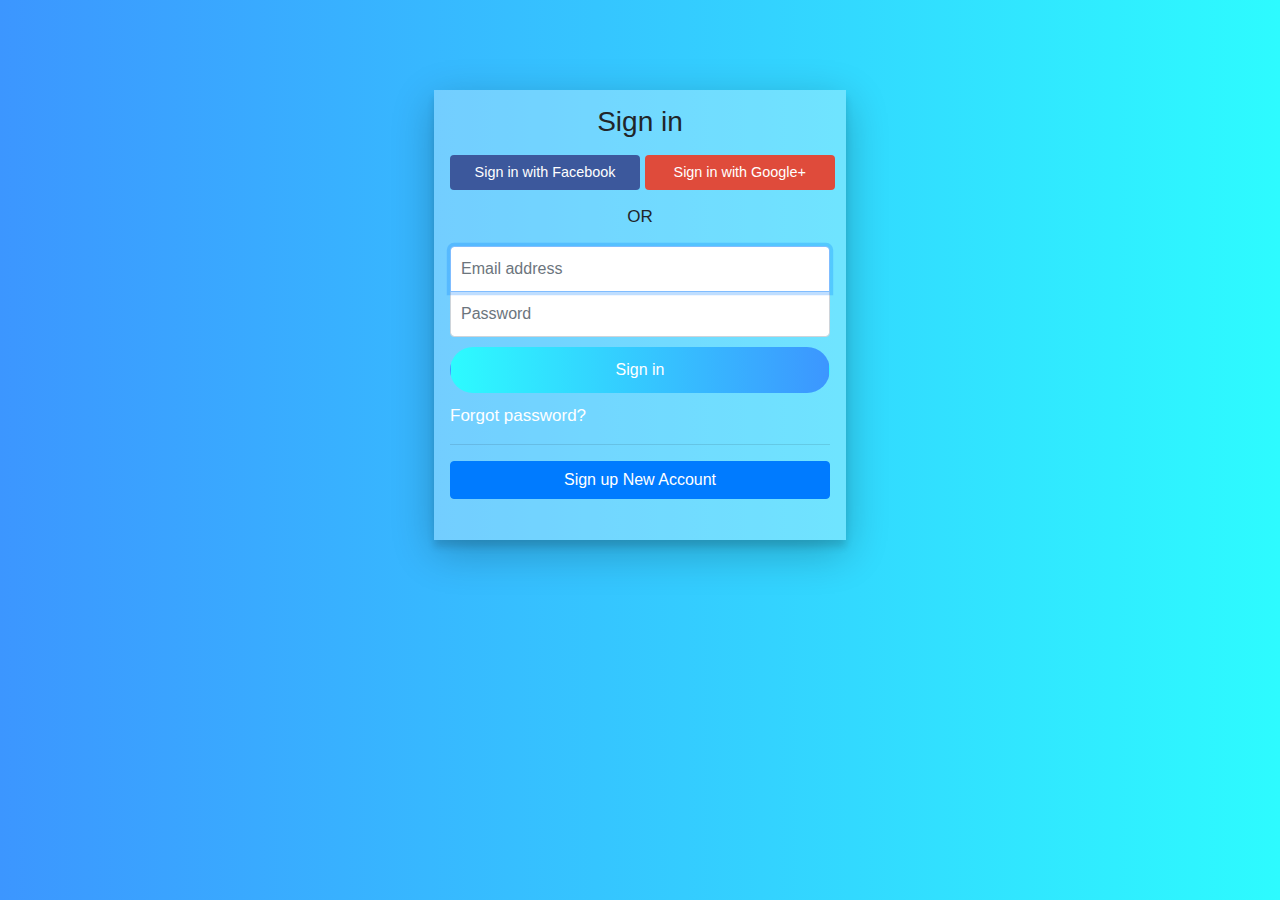
<file: singin.html>
<!DOCTYPE html>
<html lang="en">
<head>
    <meta charset="UTF-8">
    <meta name="viewport" content="width=device-width, initial-scale=1.0">
    <meta http-equiv="X-UA-Compatible" content="ie=edge">
    <title>Document</title>
</head>
<link href="//maxcdn.bootstrapcdn.com/bootstrap/4.1.1/css/bootstrap.min.css" rel="stylesheet" id="bootstrap-css">
<script src="//maxcdn.bootstrapcdn.com/bootstrap/4.1.1/js/bootstrap.min.js"></script>
<script src="//cdnjs.cloudflare.com/ajax/libs/jquery/3.2.1/jquery.min.js"></script>
<!------ Include the above in your HEAD tag ---------->
<style>
    body{
  width: 100%;
  height: auto;
  background: -webkit-linear-gradient(0deg, #3c96ff 0%, #2dfbff 100%);
  font-family: "Robato",sans-serif;
  font-size: 17px;
}

#logreg-forms{
    width:412px;
    margin:10vh auto;
    background-color:#ffffff4d;
    box-shadow: 0 7px 7px rgba(0, 0, 0, 0.12), 0 12px 40px rgba(0,0,0,0.24);
  transition: all 0.3s cubic-bezier(.25,.8,.25,1);
}

#logreg-forms form {
    width: 100%;
    max-width: 410px;
    padding: 15px;
    margin: auto;
}
#logreg-forms .form-control {
    position: relative;
    box-sizing: border-box;
    height: auto;
    padding: 10px;
    font-size: 16px;
}
#logreg-forms .form-control:focus { z-index: 2; }
#logreg-forms .form-signin input[type="email"] {
    margin-bottom: -1px;
    border-bottom-right-radius: 0;
    border-bottom-left-radius: 0;
}
#logreg-forms .form-signin input[type="password"] {
    border-top-left-radius: 0;
    border-top-right-radius: 0;
}

#logreg-forms .social-login{
    width:390px;
    margin:0 auto;
    margin-bottom: 14px;
}
#logreg-forms .social-btn{
    font-weight: 100;
    color:white;
    width:190px;
    font-size: 0.9rem;
}

#logreg-forms a{
    display: block;
    padding-top:10px;
    color:#fff;
}

#logreg-form .lines{
    width:200px;
    border:1px solid red;
}


#logreg-forms button[type="submit"]{ margin-top:10px; }

#logreg-forms .facebook-btn{  background-color:#3C589C; }

#logreg-forms .google-btn{ background-color: #DF4B3B; }

#logreg-forms .form-reset, #logreg-forms .form-signup{ display: none; }

#logreg-forms .form-signup .social-btn{ width:210px; }

#logreg-forms .form-signup input { margin-bottom: 2px;}

.form-signup .social-login{
    width:210px !important;
    margin: 0 auto;
}

.submit{
  background: -webkit-linear-gradient(0deg,  #2dfbff 0%, #3c96ff 100%);
  border-radius: 25px;
  color: #fff;
}

/* Mobile */

@media screen and (max-width:500px){
    #logreg-forms{
        width:300px;
    }

    #logreg-forms  .social-login{
        width:200px;
        margin:0 auto;
        margin-bottom: 10px;
    }
    #logreg-forms  .social-btn{
        font-size: 1.3rem;
        font-weight: 100;
        color:white;
        width:200px;
        height: 56px;

    }
    #logreg-forms .social-btn:nth-child(1){
        margin-bottom: 5px;
    }
    #logreg-forms .social-btn span{
        display: none;
    }
    #logreg-forms  .facebook-btn:after{
        content:'Facebook';
    }

    #logreg-forms  .google-btn:after{
        content:'Google+';
    }

}
</style>
<body>
    <div id="logreg-forms">
        <form class="form-signin">
            <h1 class="h3 mb-3 font-weight-normal" style="text-align: center"> Sign in</h1>
            <div class="social-login">
                <button class="btn facebook-btn social-btn" type="button"><span><i class="fab fa-facebook-f"></i> Sign in with Facebook</span> </button>
                <button class="btn google-btn social-btn" type="button"><span><i class="fab fa-google-plus-g"></i> Sign in with Google+</span> </button>
            </div>
            <p style="text-align:center"> OR  </p>
            <div class="input-group">
              <input type="email" id="inputEmail" class="form-control" placeholder="Email address" required="" autofocus="">
            </div>

            <div class="input-group">
              <input type="password" id="inputPassword" class="form-control" placeholder="Password" required="">
            </div>

            <div class="input-group">
              <button class="btn btn-md btn-rounded btn-block form-control submit" type="submit"><i class="fas fa-sign-in-alt"></i> Sign in</button>
            </div>

            <a href="#" id="forgot_pswd">Forgot password?</a>
            <hr>
            <!-- <p>Don't have an account!</p>  -->
            <button class="btn btn-primary btn-block" type="button" id="btn-signup"><i class="fas fa-user-plus"></i> Sign up New Account</button>
            </form>

            <form action="#" class="form-reset">
                <input type="email" id="resetEmail" class="form-control" placeholder="Email address" required="" autofocus="">
                <button class="btn btn-primary btn-block" type="submit">Reset Password</button>
                <a href="#" id="cancel_reset"><i class="fas fa-angle-left"></i> Back</a>
            </form>

            <form action="#" class="form-signup">
                <div class="social-login">
                    <button class="btn facebook-btn social-btn" type="button"><span><i class="fab fa-facebook-f"></i> Sign up with Facebook</span> </button>
                  </div>
                  <div class="social-login">
                    <button class="btn google-btn social-btn" type="button"><span><i class="fab fa-google-plus-g"></i> Sign up with Google+</span> </button>
                </div>

                <p style="text-align:center">OR</p>

                <input type="text" id="user-name" class="form-control" placeholder="Full name" required="" autofocus="">
                <input type="email" id="user-email" class="form-control" placeholder="Email address" required autofocus="">
                <input type="password" id="user-pass" class="form-control" placeholder="Password" required autofocus="">
                <input type="password" id="user-repeatpass" class="form-control" placeholder="Confirm Password" required autofocus="">

<div class="input-group">
  <button class="btn btn-md btn-block submit" type="submit"><i class="fas fa-user-plus"></i> Sign Up</button>
</div>

                <a href="#" id="cancel_signup"><i class="fa fa-angle-left"></i> Back</a>
            </form>
            <br>

    </div>
  
  <script>
      function toggleResetPswd(e){
    e.preventDefault();
    $('#logreg-forms .form-signin').toggle() // display:block or none
    $('#logreg-forms .form-reset').toggle() // display:block or none
}

function toggleSignUp(e){
    e.preventDefault();
    $('#logreg-forms .form-signin').toggle(); // display:block or none
    $('#logreg-forms .form-signup').toggle(); // display:block or none
}

$(()=>{
    // Login Register Form
    $('#logreg-forms #forgot_pswd').click(toggleResetPswd);
    $('#logreg-forms #cancel_reset').click(toggleResetPswd);
    $('#logreg-forms #btn-signup').click(toggleSignUp);
    $('#logreg-forms #cancel_signup').click(toggleSignUp);
})
  </script>
        
    </body>
</html>
</file>
